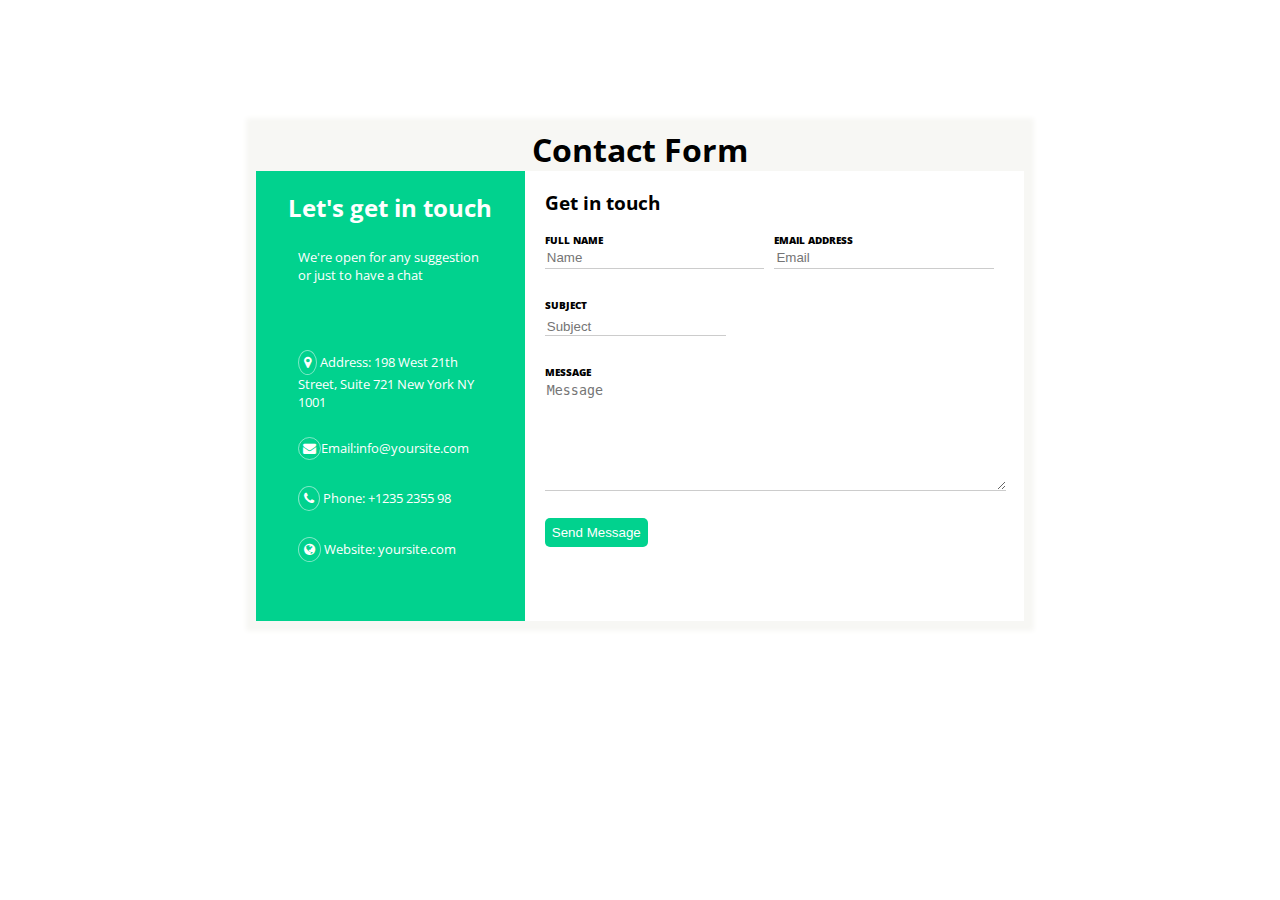
<file: index.html>
<!DOCTYPE html>
<html lang="en">
<head>
    <meta charset="UTF-8">
    <meta name="viewport" content="width=device-width, initial-scale=1.0">
    <title>Demo Form</title>
    <link rel="stylesheet" href="style.css">
    <link rel="preconnect" href="https://fonts.googleapis.com">
<link rel="preconnect" href="https://fonts.gstatic.com" crossorigin>
<link href="https://fonts.googleapis.com/css2?family=Open+Sans:ital,wght@0,400;1,300&family=Roboto+Condensed&display=swap" rel="stylesheet">
<link rel="stylesheet" href="https://cdnjs.cloudflare.com/ajax/libs/font-awesome/4.7.0/css/font-awesome.min.css">
</head>

<header>
    <h1 style=" text-align: center; background-color: #f7f7f4;margin-bottom:0;">Contact Form</h1>    
</header>

<body>
    <div class="row">
        <div class="column left">
<h2 style="text-align: center;"> Let's get in touch</h2>
<p>We're open for any suggestion or just to have a chat</p><br>

<p><i style="border: 1px solid rgba(255, 255, 255,0.5);border-radius:55%;padding:5px"class="fa fa-map-marker"> </i>   Address: 198 West 21th Street, Suite 721 New York NY 1001</p>

 <p><i style="border: 1px solid rgba(255, 255, 255,0.5);border-radius:55%;padding:4px"class="fa fa-envelope"></i>Email:info@yoursite.com</p>

<p><i style="border: 0.5px solid rgba(255, 255, 255,0.5);border-radius:55%;padding:5px"class="fa fa-phone"> </i> Phone: +1235 2355 98</p>

<p><i style="border: 1px solid rgba(255, 255, 255,0.5);border-radius:55%;padding:5px" class="fa fa-globe">   </i> Website: yoursite.com</p>
        </div>
    <div class="column right">
<h3>Get in touch</h3>

<form class="text-container">
<label for="fname">FULL NAME</label>
<label for="email">EMAIL ADDRESS</label>


<input type="text" id="fname" name="fname" placeholder="Name" required>
<input type="text" id="email" name="email" placeholder="Email" required><br>

<div class="subject">
    <label  for="subject">SUBJECT</label><br>
    <input type="text" id="subject" name="subject" placeholder="Subject"><br>

<div class="message">
    <label for="message">MESSAGE</label><br>
    <textarea class="border" placeholder="Message" rows="7" cols="55" ></textarea>
</div><br>


<button class="send">Send Message</button>
</form>

    </div>
    </div>
    
</body>
</html>
</file>
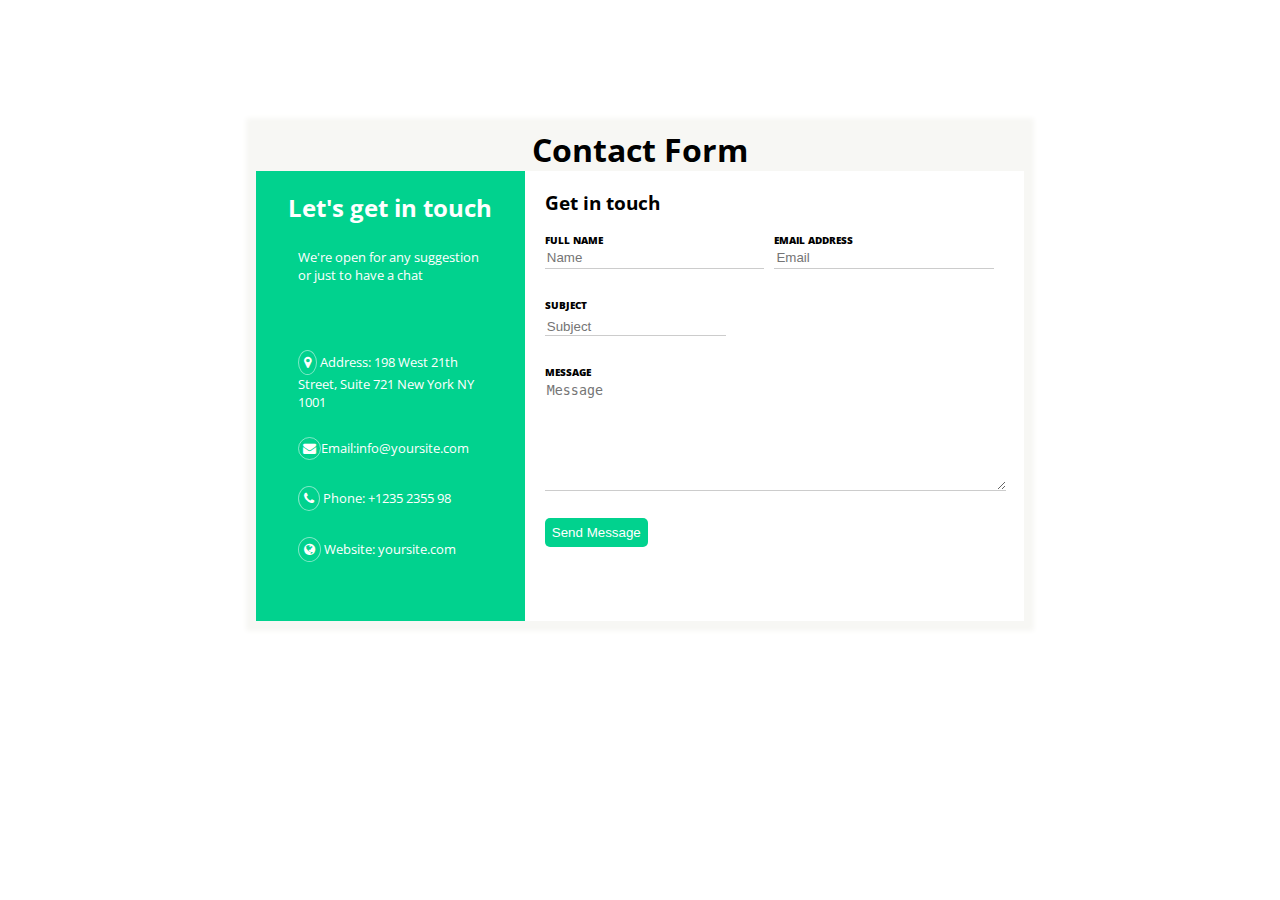
<file: form.html>
<!DOCTYPE html>
<html lang="en">
<head>
    <meta charset="UTF-8">
    <meta name="viewport" content="width=device-width, initial-scale=1.0">
    <title>Demo Form</title>
    <link rel="stylesheet" href="/style.css">
    <link rel="preconnect" href="https://fonts.googleapis.com">
<link rel="preconnect" href="https://fonts.gstatic.com" crossorigin>
<link href="https://fonts.googleapis.com/css2?family=Open+Sans:ital,wght@0,400;1,300&family=Roboto+Condensed&display=swap" rel="stylesheet">
<link rel="stylesheet" href="https://cdnjs.cloudflare.com/ajax/libs/font-awesome/4.7.0/css/font-awesome.min.css">
</head>

<header>
    <h1 style=" text-align: center; background-color: #f7f7f4;margin-bottom:0;">Contact Form</h1>    
</header>

<body>
    <div class="row">
        <div class="column left">
<h2 style="text-align: center;"> Let's get in touch</h2>
<p>We're open for any suggestion or just to have a chat</p><br>

<p><i style="border: 1px solid rgba(255, 255, 255,0.5);border-radius:55%;padding:5px"class="fa fa-map-marker"> </i>   Address: 198 West 21th Street, Suite 721 New York NY 1001</p>

 <p><i style="border: 1px solid rgba(255, 255, 255,0.5);border-radius:55%;padding:4px"class="fa fa-envelope"></i>Email:info@yoursite.com</p>

<p><i style="border: 0.5px solid rgba(255, 255, 255,0.5);border-radius:55%;padding:5px"class="fa fa-phone"> </i> Phone: +1235 2355 98</p>

<p><i style="border: 1px solid rgba(255, 255, 255,0.5);border-radius:55%;padding:5px" class="fa fa-globe">   </i> Website: yoursite.com</p>
        </div>
    <div class="column right">
<h3>Get in touch</h3>

<form class="text-container">
<label for="fname">FULL NAME</label>
<label for="email">EMAIL ADDRESS</label>


<input type="text" id="fname" name="fname" placeholder="Name" required>
<input type="text" id="email" name="email" placeholder="Email" required><br>

<div class="subject">
    <label  for="subject">SUBJECT</label><br>
    <input type="text" id="subject" name="subject" placeholder="Subject"><br>

<div class="message">
    <label for="message">MESSAGE</label><br>
    <textarea class="border" placeholder="Message" rows="7" cols="55" ></textarea>
</div><br>


<button class="send">Send Message</button>
</form>

    </div>
    </div>
    
</body>
</html>
</file>
<file: style.css>
:root{
    --color1:#01d28e;
    --color2:rgba(0,0,0,0.2);
    --color3:#f7f7f4;
    --color4:#fff;
}

body{
font-family: 'Open Sans', sans-serif;
box-shadow: 0 0 5px 10px var(--color3);
margin:10% 20%;
}

*{
    box-sizing: border-box;
    
  }
  
  .column {
    float: left;
    padding:0 20px;
    height: 450px; 
    
    
  }
  
  .left {
    width: 35%;
    background-color:var(--color1);
    font-size:12x;
    font-family: "Open sans";
    color:var(--color4);
  }
  
  .right {
    width: 65%;
    background-color: var(--color4);
  }
  
  /* Clear floats after the columns */
  .row:after {
    content: "";
    display: table;
    clear: both;
  }

  .row p{
    font-size: 13px;
    margin:18px;
    padding:4px;
  }

  .text-container {
    display: flex;
    flex-wrap: wrap;
    margin-bottom: 8px;
  }
  
  .text-container label {
    flex-basis: 100%;
    font-size:x-small;
    flex-basis: calc(50% - 10px);
    margin-right: 10px;
    font-weight: 800;
   
  }
  
  .text-container input {
    flex-basis: calc(50% - 10px);
    margin-right: 10px;
    border:none;
    border-bottom: 1px solid rgba(0,0,0,0.2);
    background-color:var(--color4);
  }
 .text-container input:focus {
   border-bottom:2px solid var(--color1) ;
   outline-color:transparent;
  }

  .border:focus {
    border-bottom:2px solid var(--color1) ;
   outline-color:transparent;
  }
  
  .border{
    border:none;
    border-bottom: 1px solid var(--color2);
    background-color:var(--color4);
  }

  .send{
    color:var(--color4);
    background-color:var(--color1);
    border: none;
    padding:7px;
    border-radius: 5px;
  }
.send:hover{
    opacity:0.5;
}
  .subject,.message{
    padding-top: 5%;
  }
</file>
